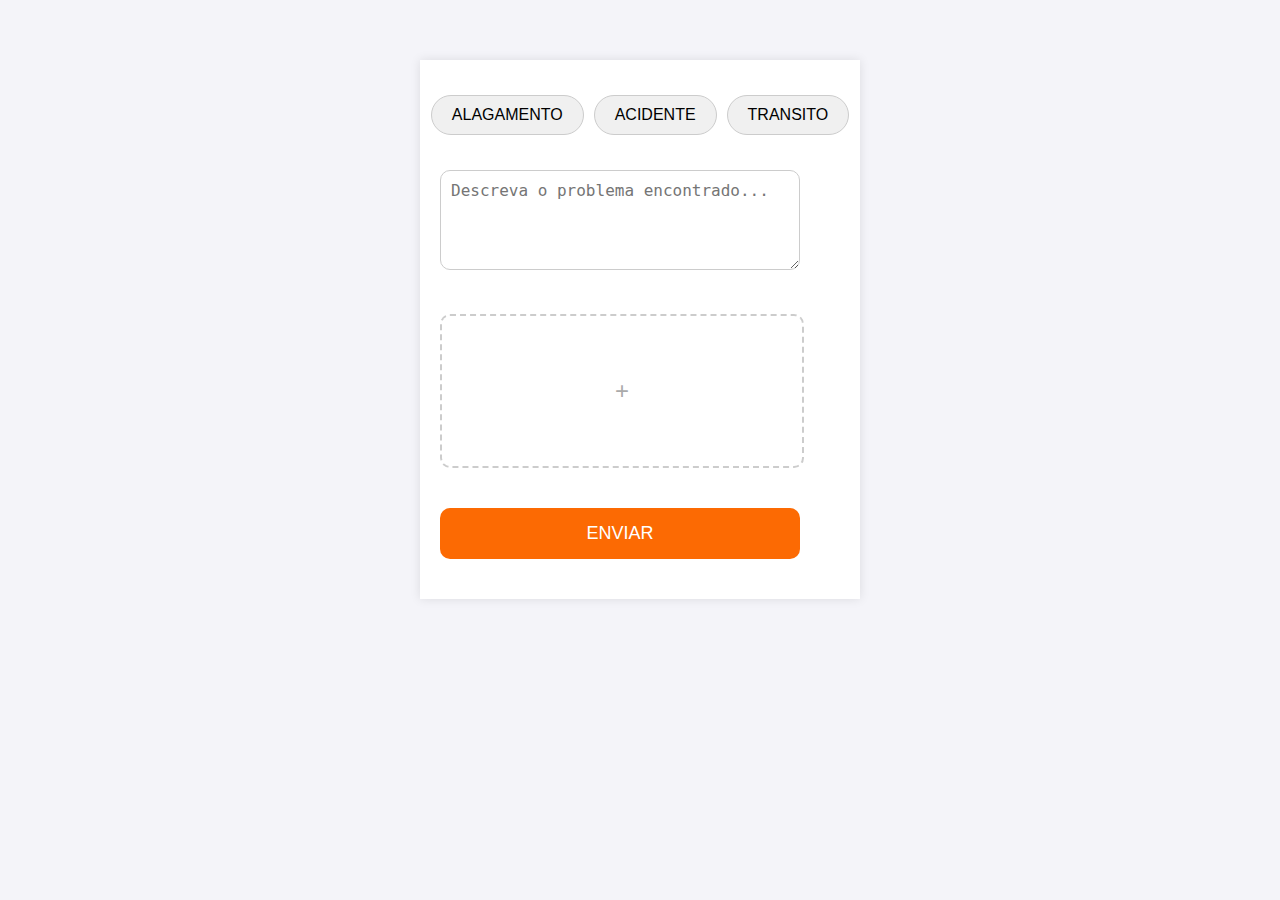
<file: alerta/alerta.html>
<!DOCTYPE html>
<html lang="pt-BR">
<head>
    <meta charset="UTF-8">
    <meta name="viewport" content="width=device-width, initial-scale=1.0">
    <link rel="stylesheet" href="style.css" />
    <title>Alerta</title>
</head>
<body>
    <div id="alert" class="alert" style="display: none;">
        Formulário enviado com sucesso!
    </div>
    <div class="container">
        <div class="checkbox-group">
            <input type="checkbox" id="alagamento" name="op1">
            <label for="alagamento">ALAGAMENTO</label>
            <input type="checkbox" id="acidente" name="op2">
            <label for="acidente">ACIDENTE</label>
            <input type="checkbox" id="transito" name="op3">
            <label for="transito">TRANSITO</label>
        </div>
        <textarea class="textbox" id="textbox" name="textbox" placeholder="Descreva o problema encontrado..."></textarea>
        <div class="file-input-container">
            <img id="imagePreview" style="display: none; width: 100%; height: auto; margin-bottom: 20px;" />
            <label for="fileInput">+</label>
            <input type="file" id="fileInput" accept="image/*">
        </div>
        <button type="button" id="submitButton">ENVIAR</button>
    </div>
    <script>
        document.querySelectorAll('.checkbox-group input[type="checkbox"]').forEach(function(checkbox) {
            checkbox.addEventListener('change', function() {
                if (this.checked) {
                    this.nextElementSibling.style.backgroundColor = '#888';
                } else {
                    this.nextElementSibling.style.backgroundColor = '#f0f0f0';
                }
            });
        });

        document.getElementById('fileInput').addEventListener('change', function(event) {
            const file = event.target.files[0];
            if (file) {
                const reader = new FileReader();
                reader.onload = function(e) {
                    const imagePreview = document.getElementById('imagePreview');
                    imagePreview.src = e.target.result;
                    imagePreview.style.display = 'block';
                };
                reader.readAsDataURL(file);
            }
        });

        document.getElementById('submitButton').addEventListener('click', function() {
            const alagamento = document.getElementById('alagamento').checked;
            const acidente = document.getElementById('acidente').checked;
            const transito = document.getElementById('transito').checked;
            const description = document.getElementById('textbox').value;
            const imageSrc = document.getElementById('imagePreview').src;

            const alertData = {
                alagamento,
                acidente,
                transito,
                description,
                imageSrc
            };

            let alerts = JSON.parse(localStorage.getItem('alerts')) || [];
            alerts.push(alertData);
            localStorage.setItem('alerts', JSON.stringify(alerts));

            document.getElementById('alert').style.display = 'block';
            setTimeout(() => {
                document.getElementById('alert').style.display = 'none';
                window.location.href = 'result.html';
            }, 3000);
        });
    </script>
</body>
</html>
</file>
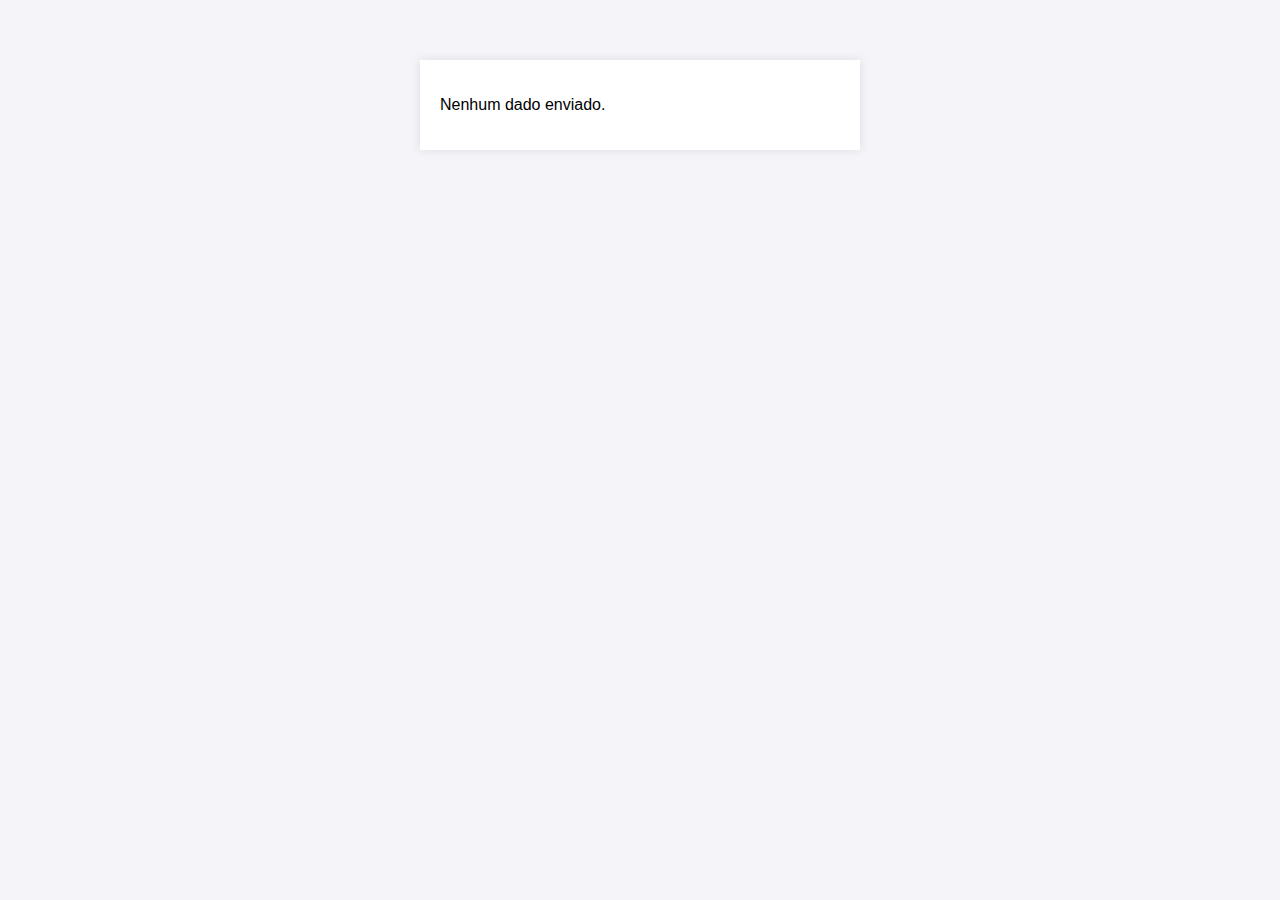
<file: alerta/result.html>
<!DOCTYPE html>
<html lang="pt-BR">
<head>
    <meta charset="UTF-8">
    <meta name="viewport" content="width=device-width, initial-scale=1.0">
    <link rel="stylesheet" href="style.css" />
    <title>Resultado</title>
</head>
<body>
    <div class="container">
        <div id="result"></div>
    </div>
    <script>
        window.addEventListener('load', () => {
            const formData = JSON.parse(localStorage.getItem('formData'));
            if (formData) {
                const resultDiv = document.getElementById('result');
                resultDiv.innerHTML = `
                    <h2>Informações Enviadas:</h2>
                    <p><strong>ALAGAMENTO:</strong> ${formData.alagamento ? 'Sim' : 'Não'}</p>
                    <p><strong>ACIDENTE:</strong> ${formData.acidente ? 'Sim' : 'Não'}</p>
                    <p><strong>TRANSITO:</strong> ${formData.transito ? 'Sim' : 'Não'}</p>
                    <p><strong>Descrição:</strong> ${formData.description}</p>
                    ${formData.imageSrc ? `<img src="${formData.imageSrc}" alt="Imagem" style="width: 100%; height: auto;" />` : ''}
                `;
            } else {
                document.getElementById('result').innerHTML = '<p>Nenhum dado enviado.</p>';
            }
        });
    </script>
</body>
</html>
</file>
<file: alerta/style.css>
body {
    font-family: Verdana, sans-serif;
    display: flex;
    flex-direction: column;
    align-items: center;
    margin: 0;
    padding: 0;
    background-color: #f4f4f9;
}
.alert {
    width: 100%;
    background-color: #4caf50;
    color: white;
    text-align: center;
    padding: 15px 0;
    position: fixed;
    top: 0;
    left: 0;
    z-index: 1000;
    transition: all 0.5s ease-in-out;
}
.container {
    width: 100%;
    max-width: 400px;
    padding: 20px;
    box-shadow: 0 0 10px rgba(0, 0, 0, 0.1);
    background: white;
    margin-top: 60px;
}
.checkbox-group {
    display: flex;
    justify-content: center;
    margin: 10px 0;
}
.checkbox-group label {
    background-color: #f0f0f0;
    border: 1px solid #ccc;
    border-radius: 20px;
    padding: 10px 20px;
    margin: 5px;
    cursor: pointer;
    transition: background-color 0.3s;
}
.checkbox-group input[type="checkbox"] {
    display: none;
}
.checkbox-group input[type="checkbox"]:checked + label {
    background-color: #bbb;
}
.textbox {
    width: 90%;
    max-width: 400px;
    height: 100px;
    padding: 10px;
    margin: 20px 0;
    font-size: 16px;
    border: 1px solid #ccc;
    border-radius: 10px;
    box-sizing: border-box;
}
.file-input-container {
    width: 90%;
    max-width: 400px;
    margin: 20px 0;
    text-align: center;
}
.file-input-container input[type="file"] {
    display: none;
}
.file-input-container label {
    display: inline-block;
    width: 100%;
    height: 150px;
    border: 2px dashed #ccc;
    border-radius: 10px;
    text-align: center;
    line-height: 150px;
    font-size: 24px;
    color: #aaa;
    cursor: pointer;
}
.file-input-container label:hover {
    border-color: #bbb;
}
button {
    width: 90%;
    max-width: 400px;
    padding: 15px;
    margin: 20px 0;
    font-size: 18px;
    border: none;
    border-radius: 10px;
    background-color: #fc6a03;
    color: white;
    cursor: pointer;
}
button:hover {
    background-color: #94440a;
}
</file>
